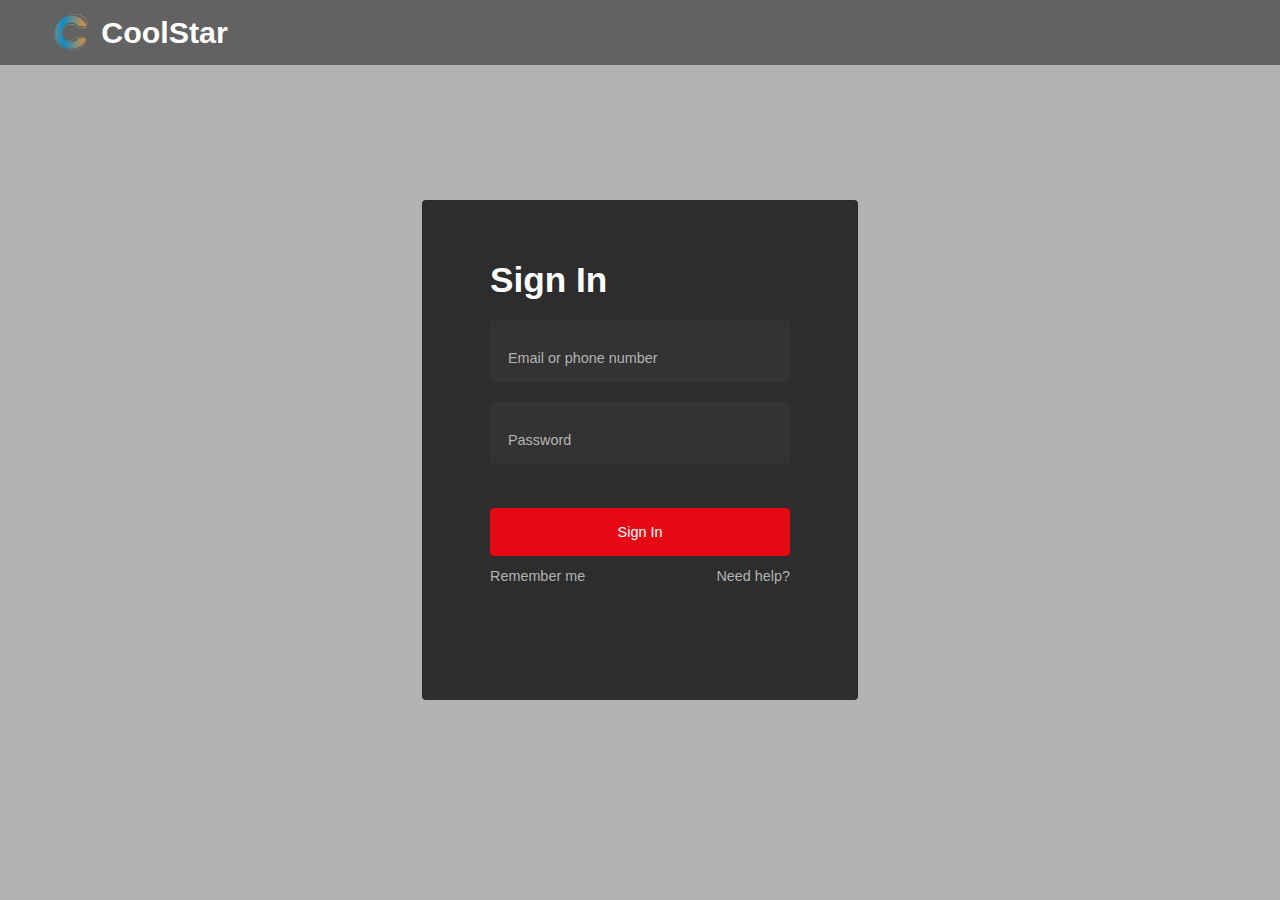
<file: login.html>
<!DOCTYPE html>
<html lang="en">

<head>
    <meta charset="UTF-8">
    <meta http-equiv="X-UA-Compatible" content="IE=edge">
    <meta name="viewport" content="width=device-width, initial-scale=1.0">
    <title>Login | CoolStar</title>

    <link rel="stylesheet" href="./login.css">
</head>

<body>
    <div class="logo">
        <a href="./index.html">
            <img src="./images/c-logo.png" alt="logo">
            <span>
                CoolStar
            </span>
        </a>
    </div>

    <div class="login">
        <h1 class="login__title">Sign In</h1>

        <div class="login__group">
            <input class="login__group__input" type="text" required="true" />
            <label class="login__group__label">Email or phone number</label>
        </div>

        <div class="login__group">
            <input class="login__group__input" type="password" required="true" />
            <label class="login__group__label">Password</label>
        </div>

        <button class="login__sign-in" type="button">Sign In</button>

        <div class="login__secondary-cta">
            <a class="login__secondary-cta__text" href="#">Remember me</a>
            <a class="login__secondary-cta__text login__secondary-cta__text--need-help" href="./index.html">Need help?
            </a>
        </div>
    </div>
</body>

</html>
</file>
<file: login.css>
* {
  margin: 0;
  padding: 0;
}

body {
  position: relative;
  display: flex;
  align-items: center;
  justify-content: center;
  width: 100vw;
  height: 100vh;
  /* background-image: url(https://bit.ly/2E3scwW); */
  background-image: url(https://images.unsplash.com/photo-1517604931442-7e0c8ed2963c?ixlib=rb-1.2.1&ixid=MnwxMjA3fDB8MHxwaG90by1wYWdlfHx8fGVufDB8fHx8&auto=format&fit=crop&w=870&q=80); 
  background-repeat: no-repeat;
  background-position: center center;
  background-size: cover;
  font-family: 'Helvetica Neue', Helvetica, Arial, sans-serif;
  background-color: #b3b3b3;
  background-blend-mode: multiply;
  overflow: hidden;
}

body .logo img {
  height: 75px;
  width: auto;
}
body .login {
  display: flex;
  flex-direction: column;
  background: rgba(0, 0, 0, 0.75);
  border-radius: 4px;
  width: 300px;
  height: 400px;
  padding: 60px 68px 40px;
}
body .login__title {
  margin-bottom: 20px;
  font-size: 2.2rem;
  font-weight: 600;
  color: #fff;
}
body .login__group {
  position: relative;
  z-index: 10;
  display: flex;
}
body .login__group__label {
  position: absolute;
  z-index: 150;
  color: #b3b3b3;
  font-size: 0.9rem;
  top: 30px;
  left: 18px;
  transition: all 300ms ease-in;
}
body .login__group__input {
  width: 100%;
  position: relative;
  z-index: 100;
  background: #333;
  margin-bottom: 20px;
  border-radius: 4px;
  border: none;
  opacity: 1;
  font-size: 1rem;
  color: #fff;
  line-height: 50px;
  padding: 12px 18px 0;
}
body .login__group__input:focus + .login__group__label {
  top: 15px;
  font-size: 0.7rem;
}
body .login__sign-in {
  margin: 24px 0 12px;
  padding: 16px;
  color: #fff;
  background: #e50914;
  font-size: 0.9rem;
  border: none;
  border-radius: 4px;
  cursor: pointer;
}
body .login__secondary-cta {
  position: relative;
  z-index: 100;
  display: flex;
  justify-content: space-between;
}
body .login__secondary-cta__text {
  opacity: 1;
  font-size: 0.9rem;
  color: #b3b3b3;
  text-decoration: none;
}
body .login__secondary-cta__text--need-help {
  transition: all 0.3s ease-in;
}
body .login__secondary-cta__text--need-help:hover {
  text-decoration: underline;
}

::-moz-placeholder {
  font-size: 0.7rem;
}

:-ms-input-placeholder {
  font-size: 0.7rem;
}

::placeholder {
  font-size: 0.7rem;
}

.logo {
  background-color: rgba(0, 0, 0, 0.45);
  width: 100%;
  text-align: left;
  position: absolute;
  top: 0;
  padding: 12px;
}

.logo a {
  margin: 0;
  padding: 0;
  display: flex;
  flex-direction: row;
  justify-content: left;
  align-items: center;
  padding-left: 4%;
  text-decoration: none;
}

.logo a img {
  width: 40px;
  height: auto;
}

.logo a span {
  color: white;
  font-size: 1.9rem;
  font-weight: bold;
  margin-left: 10px;
  text-decoration: none;
}
</file>
